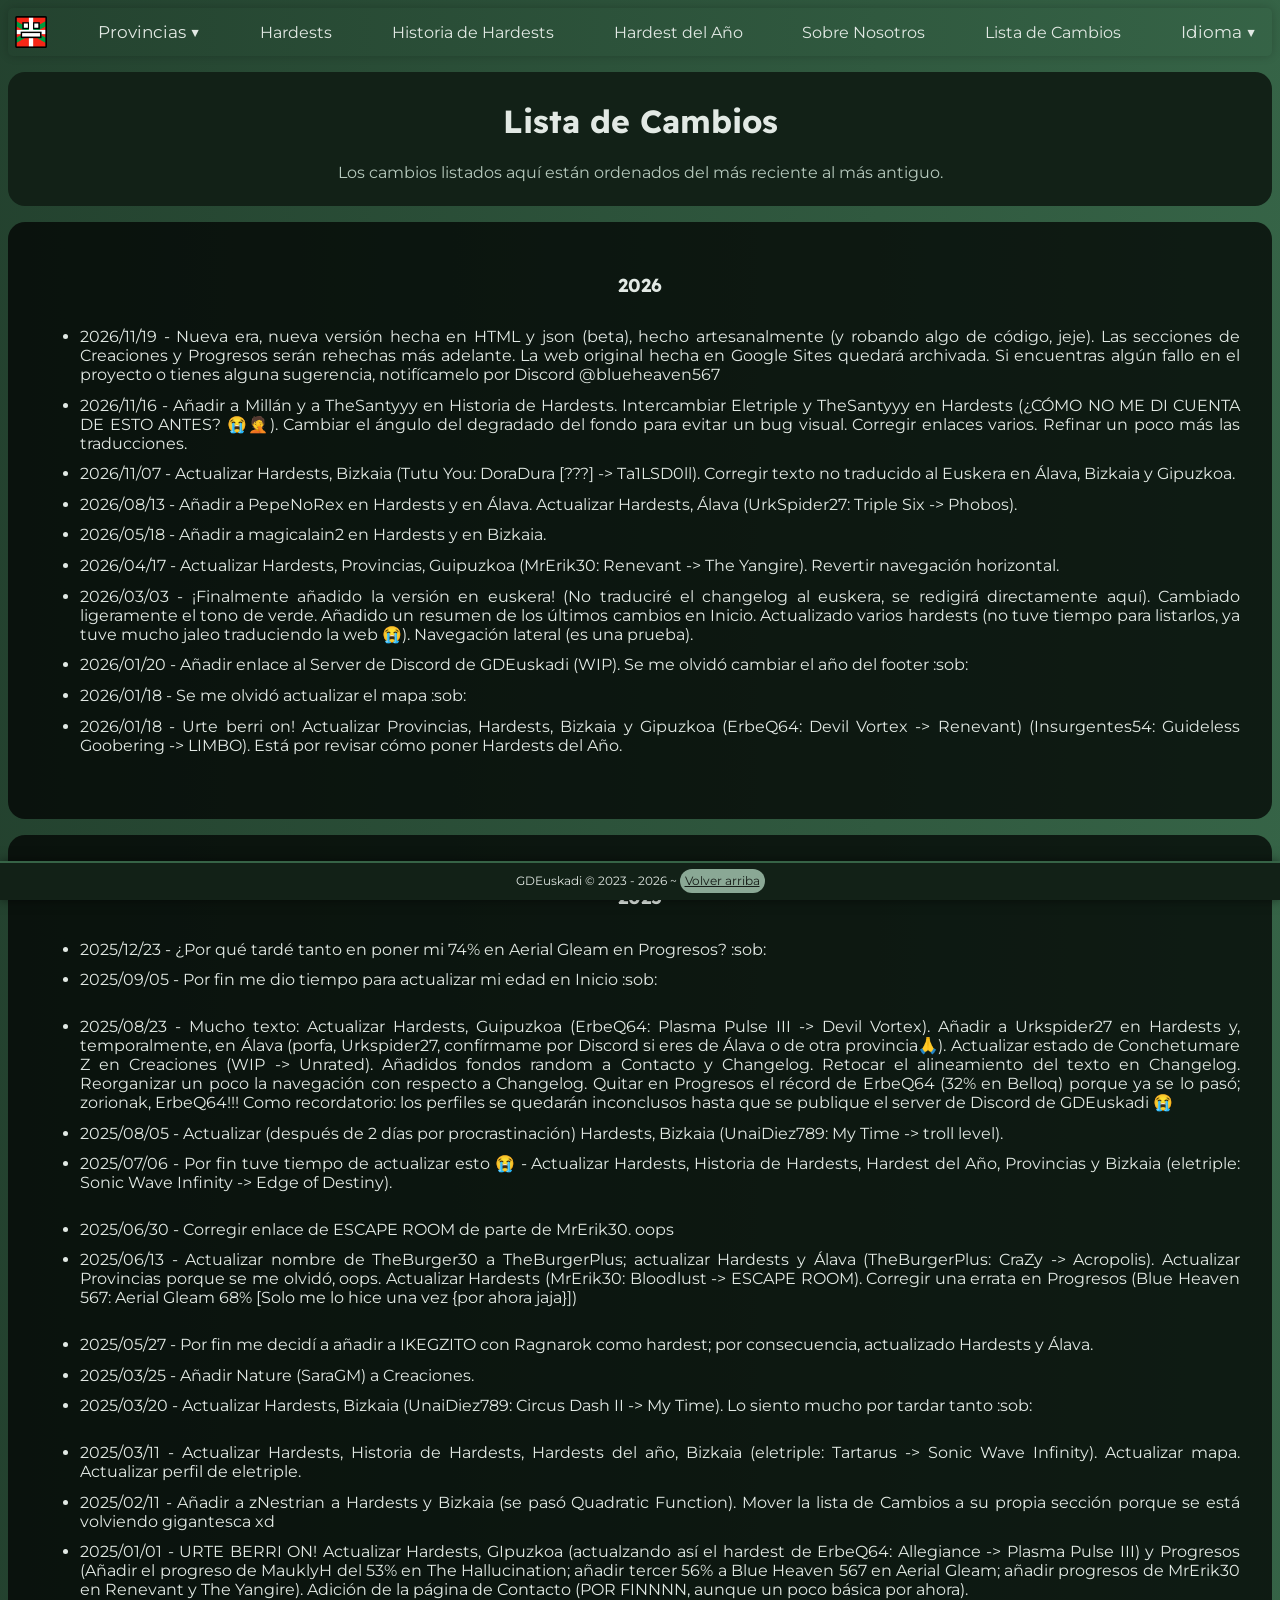
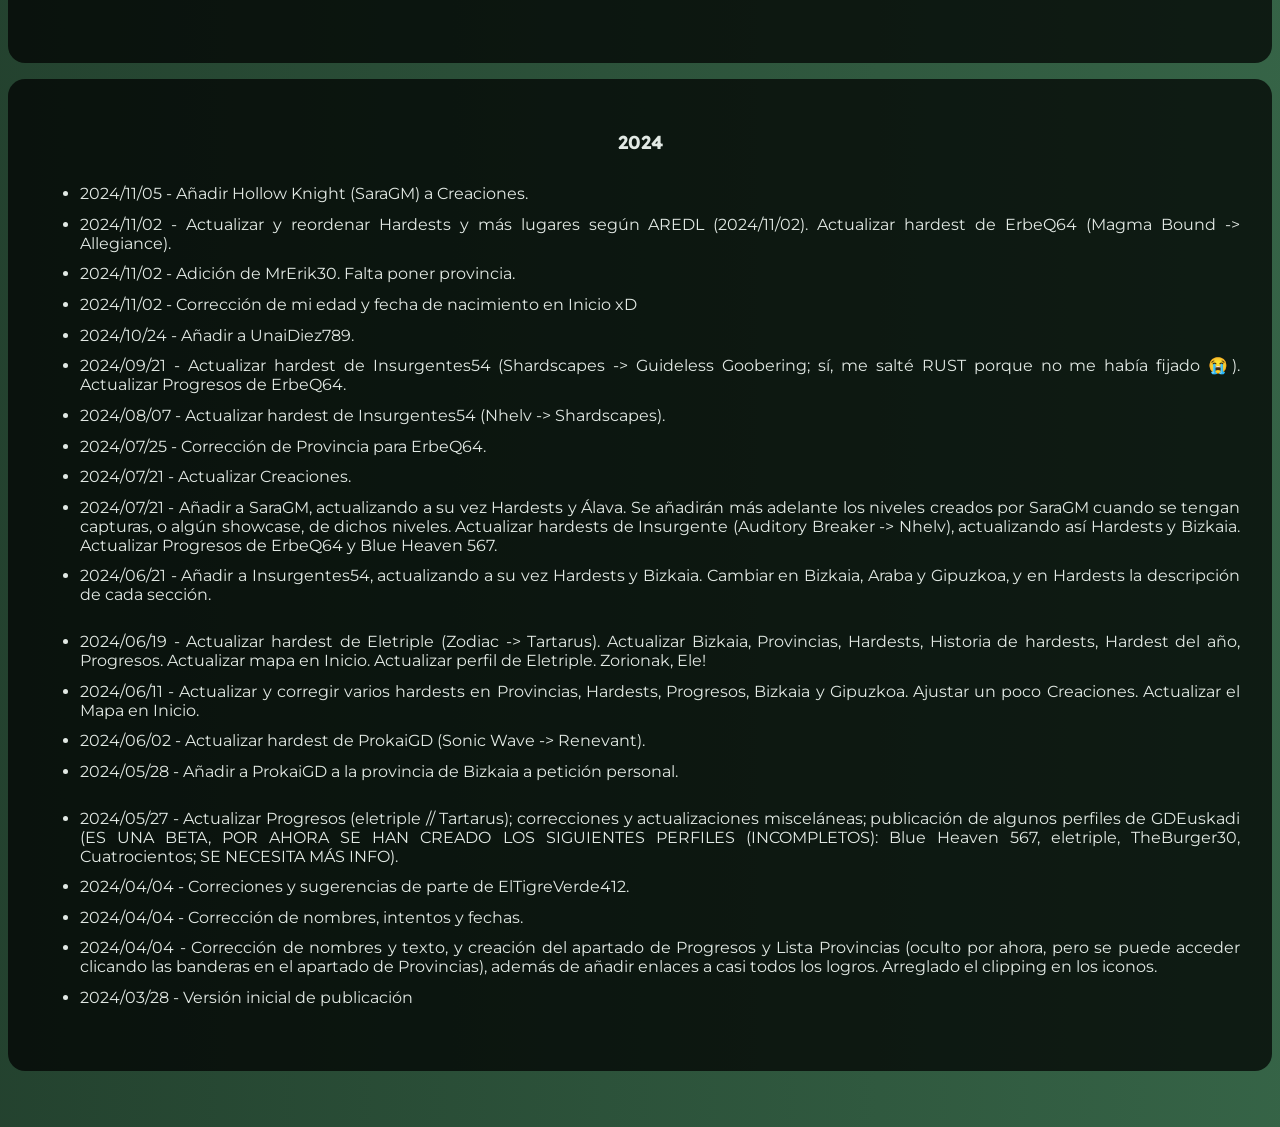
<file: changelog.html>
<!DOCTYPE html lang="es">
<head>
    <meta charset="utf-8">
    <meta name="viewport" content="width=device-width, initial-scale=1.0">
    <script src="langScript.js" defer></script>
    <title>GD Euskadi</title>
    <link rel="stylesheet" href="styles.css">
    <link rel="stylesheet" href="styles-nav.css">
    <link rel="stylesheet" href="styles-lists.css">
    <link rel="icon" href="img/gdeus-logo.ico">
    <link rel="stylesheet" href="https://fonts.googleapis.com/css2?family=Material+Symbols+Rounded:opsz,wght,FILL,GRAD@24,400,1,0&icon_names=arrow_drop_down" />
    <!--
-->
</head>
<body>
    <span id="gora"></span>
    <!-- BARRA DE ARRIBA -->
    <div class="nav-arriba" id="navArriba">
        <a href="index.html" class="active">
            <img src="img/gdeus-logo.png" alt="Logo" class="logo">
            <span data-lang-key="nav-main-page">Página Principal</span></a>
        <div class="dropdown">
        <button class="dropbtn" data-lang-key="nav-prov-page">Provincias</button>
            <div class="dropdown-content">
                <a href="prov-a.html" data-lang-key="prov-a">Álava</a>
                <a href="prov-b.html" data-lang-key="prov-b">Vizcaya</a>
                <a href="prov-g.html" data-lang-key="prov-g">Gipuzkoa</a>
                <a href="prov-n.html" data-lang-key="prov-n">Navarra</a>
                <a href="prov-l.html" data-lang-key="prov-l">Lapurdi</a>
                <a href="prov-nb.html" data-lang-key="prov-nb">Navarra Baja</a>
                <a href="prov-z.html" data-lang-key="prov-z">Zubero</a>
                <!--
                -->
            </div>
        </div>
        <a href="hardests.html" data-lang-key="nav-hardests-page">Lista de Hardests</a>
        <a href="hardests-hist.html" data-lang-key="nav-hardests-hist-page">Historia de Hardests</a>
        <a href="hardests-oty.html" data-lang-key="nav-hardests-oty-page">Hardests del Año</a>
        <a href="creations.html" data-lang-key="nav-creations-page" class="unfinished">Creaciones</a>
        <a href="contact.html" data-lang-key="nav-contact-page">Sobre nosotros</a>
        <a href="changelog.html" data-lang-key="changelog-title">Lista de Cambios</a>
        <div class="dropdown">
        <button class="dropbtn" data-lang-key="lang-select">Idioma</button>
            <div class="dropdown-content">
                <a href="#" id="btn-es" class="lang-btn lang-es">Español</a>
                <a href="#" id="btn-eu" class="lang-btn lang-eu">Euskera</a>
            </div>
        </div>
        <a href="javascript:void(0);" class="icon" onclick="myFunction()">&#9776;</a>
    </div>
    <!-- INICIO DEL CONTENIDO PA -->

    <div class="buffer"></div>
    <!-- PORTADA -->
    <div class="list-header rou">
        <h1 data-lang-key="changelog-title">Lista de Cambios</h1>
        <p data-lang-key="changelog-desc">Los cambios listados aquí están ordenados del más reciente al más antiguo.</p>
    </div>

    <!-- CHANGELOG -->
    <div class="list-item rou">
        <div class="no-bg-filter">
            <div class="left">
                <h3>2026</h3>
            </div>
            <div class="centre">
                <ul class="changelog-list">
                    <li>2026/11/19 - Nueva era, nueva versión hecha en HTML y json (beta), hecho artesanalmente (y robando algo de código, jeje). Las secciones de Creaciones y Progresos serán rehechas más adelante. La web original hecha en Google Sites quedará archivada. Si encuentras algún fallo en el proyecto o tienes alguna sugerencia, notifícamelo por Discord @blueheaven567</li>
                    <li>2026/11/16 - Añadir a Millán y a TheSantyyy en Historia de Hardests. Intercambiar Eletriple y TheSantyyy en Hardests (¿CÓMO NO ME DI CUENTA DE ESTO ANTES? 😭🤦). Cambiar el ángulo del degradado del fondo para evitar un bug visual. Corregir enlaces varios. Refinar un poco más las traducciones.</li>
                    <li>2026/11/07 - Actualizar Hardests, Bizkaia (Tutu You: DoraDura [???] -> Ta1LSD0ll). Corregir texto no traducido al Euskera en Álava, Bizkaia y Gipuzkoa.</li>
                    <li>2026/08/13 - Añadir a PepeNoRex en Hardests y en Álava. Actualizar Hardests, Álava (UrkSpider27: Triple Six -> Phobos).</li>
                    <li>2026/05/18 - Añadir a magicalain2 en Hardests y en Bizkaia.</li>
                    <li>2026/04/17 - Actualizar Hardests, Provincias, Guipuzkoa (MrErik30: Renevant -> The Yangire). Revertir navegación horizontal.</li>
                    <li>2026/03/03 - ¡Finalmente añadido la versión en euskera! (No traduciré el changelog al euskera, se redigirá directamente aquí). Cambiado ligeramente el tono de verde. Añadido un resumen de los últimos cambios en Inicio. Actualizado varios hardests (no tuve tiempo para listarlos, ya tuve mucho jaleo traduciendo la web 😭). Navegación lateral (es una prueba).</li>
                    <li>2026/01/20 - Añadir enlace al Server de Discord de GDEuskadi (WIP). Se me olvidó cambiar el año del footer :sob:</li>
                    <li>2026/01/18 - Se me olvidó actualizar el mapa :sob:</li>
                    <li>2026/01/18 - Urte berri on! Actualizar Provincias, Hardests, Bizkaia y Gipuzkoa (ErbeQ64: Devil Vortex -> Renevant) (Insurgentes54: Guideless Goobering -> LIMBO). Está por revisar cómo poner Hardests del Año.</li>
                </ul>
            </div>
        </div>
    </div>

    <div class="list-item rou">
        <div class="no-bg-filter">
            <div class="left">
                <h3>2025</h3>
            </div>
            <div class="centre">
                <ul class="changelog-list">
                    <li>2025/12/23 - ¿Por qué tardé tanto en poner mi 74% en Aerial Gleam en Progresos? :sob:</li>
                    <li>2025/09/05 - Por fin me dio tiempo para actualizar mi edad en Inicio :sob:</p>
                    <li>2025/08/23 - Mucho texto: Actualizar Hardests, Guipuzkoa (ErbeQ64: Plasma Pulse III -> Devil Vortex). Añadir a Urkspider27 en Hardests y, temporalmente, en Álava (porfa, Urkspider27, confírmame por Discord si eres de Álava o de otra provincia🙏). Actualizar estado de Conchetumare Z en Creaciones (WIP -> Unrated). Añadidos fondos random a Contacto y Changelog. Retocar el alineamiento del texto en Changelog. Reorganizar un poco la navegación con respecto a Changelog. Quitar en Progresos el récord de ErbeQ64 (32% en Belloq) porque ya se lo pasó; zorionak, ErbeQ64!!! Como recordatorio: los perfiles se quedarán inconclusos hasta que se publique el server de Discord de GDEuskadi 😭</li>
                    <li>2025/08/05 - Actualizar (después de 2 días por procrastinación) Hardests, Bizkaia (UnaiDiez789: My Time -> troll level).</li>
                    <li>2025/07/06 - Por fin tuve tiempo de actualizar esto 😭 - Actualizar Hardests, Historia de Hardests, Hardest del Año, Provincias y Bizkaia (eletriple: Sonic Wave Infinity -> Edge of Destiny).</p>
                    <li>2025/06/30 - Corregir enlace de ESCAPE ROOM de parte de MrErik30. oops</li>
                    <li>2025/06/13 - Actualizar nombre de TheBurger30 a TheBurgerPlus; actualizar Hardests y Álava (TheBurgerPlus: CraZy -> Acropolis). Actualizar Provincias porque se me olvidó, oops. Actualizar Hardests (MrErik30: Bloodlust -> ESCAPE ROOM). Corregir una errata en Progresos (Blue Heaven 567: Aerial Gleam 68% [Solo me lo hice una vez {por ahora jaja}])</p>
                    <li>2025/05/27 - Por fin me decidí a añadir a IKEGZITO con Ragnarok como hardest; por consecuencia, actualizado Hardests y Álava.</li>
                    <li>2025/03/25 - Añadir Nature (SaraGM) a Creaciones.</li>
                    <li>2025/03/20 - Actualizar Hardests, Bizkaia (UnaiDiez789: Circus Dash II -> My Time). Lo siento mucho por tardar tanto :sob:</p>
                    <li>2025/03/11 - Actualizar Hardests, Historia de Hardests, Hardests del año, Bizkaia (eletriple: Tartarus -> Sonic Wave Infinity). Actualizar mapa. Actualizar perfil de eletriple.</li>
                    <li>2025/02/11 - Añadir a zNestrian a Hardests y Bizkaia (se pasó Quadratic Function). Mover la lista de Cambios a su propia sección porque se está volviendo gigantesca xd</li>
                    <li>2025/01/01 - URTE BERRI ON! Actualizar Hardests, GIpuzkoa (actualzando así el hardest de ErbeQ64: Allegiance -> Plasma Pulse III) y Progresos (Añadir el progreso de MauklyH del 53% en The Hallucination; añadir tercer 56% a Blue Heaven 567 en Aerial Gleam; añadir progresos de MrErik30 en Renevant y The Yangire). Adición de la página de Contacto (POR FINNNN, aunque un poco básica por ahora).</li>
                </ul>
            </div>
        </div>
    </div>

<div class="list-item rou">
        <div class="no-bg-filter">
            <div class="left">
                <h3>2024</h3>
            </div>
            <div class="centre">
                <ul class="changelog-list">
                    <li>2024/11/05 - Añadir Hollow Knight (SaraGM) a Creaciones.</li>
                    <li>2024/11/02 - Actualizar y reordenar Hardests y más lugares según AREDL (2024/11/02). Actualizar hardest de ErbeQ64 (Magma Bound -> Allegiance).</li>
                    <li>2024/11/02 - Adición de MrErik30. Falta poner provincia.</li>
                    <li>2024/11/02 - Corrección de mi edad y fecha de nacimiento en Inicio xD</li>
                    <li>2024/10/24 - Añadir a UnaiDiez789.</li>
                    <li>2024/09/21 -  Actualizar hardest de Insurgentes54 (Shardscapes -> Guideless Goobering; sí, me salté RUST porque no me había fijado 😭). Actualizar Progresos de ErbeQ64.</li>
                    <li>2024/08/07 - Actualizar hardest de Insurgentes54 (Nhelv -> Shardscapes).</li>
                    <li>2024/07/25 - Corrección de Provincia para ErbeQ64.</li>
                    <li>2024/07/21 - Actualizar Creaciones.</li>
                    <li>2024/07/21 - Añadir a SaraGM, actualizando a su vez Hardests y Álava. Se añadirán más adelante los niveles creados por SaraGM cuando se tengan capturas, o algún showcase, de dichos niveles. Actualizar hardests de Insurgente (Auditory Breaker -> Nhelv), actualizando así Hardests y Bizkaia. Actualizar Progresos de ErbeQ64 y Blue Heaven 567. </li>
                    <li>2024/06/21 - Añadir a Insurgentes54, actualizando a su vez Hardests y Bizkaia. Cambiar en Bizkaia, Araba y Gipuzkoa, y en Hardests la descripción de cada sección.</p>
                    <li>2024/06/19 - Actualizar hardest de Eletriple (Zodiac -> Tartarus). Actualizar Bizkaia, Provincias, Hardests, Historia de hardests, Hardest del año, Progresos. Actualizar mapa en Inicio. Actualizar perfil de Eletriple. Zorionak, Ele!</li>
                    <li>2024/06/11 - Actualizar y corregir varios hardests en Provincias, Hardests, Progresos, Bizkaia y Gipuzkoa. Ajustar un poco Creaciones. Actualizar el Mapa en Inicio.</li>
                    <li>2024/06/02 - Actualizar hardest de ProkaiGD (Sonic Wave -> Renevant).</li>
                    <li>2024/05/28 - Añadir a ProkaiGD a la provincia de Bizkaia a petición personal.</p>
                    <li>2024/05/27 - Actualizar Progresos (eletriple // Tartarus); correcciones y actualizaciones misceláneas; publicación de algunos perfiles de GDEuskadi (ES UNA BETA, POR AHORA SE HAN CREADO LOS SIGUIENTES PERFILES (INCOMPLETOS): Blue Heaven 567, eletriple, TheBurger30, Cuatrocientos; SE NECESITA MÁS INFO).</li>
                    <li>2024/04/04 - Correciones y sugerencias de parte de ElTigreVerde412.</li>
                    <li>2024/04/04 - Corrección de nombres, intentos y fechas.</li>
                    <li>2024/04/04 - Corrección de nombres y texto, y creación del apartado de Progresos y Lista Provincias (oculto por ahora, pero se puede acceder clicando las banderas en el apartado de Provincias), además de añadir enlaces a casi todos los logros. Arreglado el clipping en los iconos.</li>
                    <li>2024/03/28 - Versión inicial de publicación</li>
                </ul>
            </div>
        </div>
    </div>

    <!-- PIE DE PÁGINA -->
    <footer>
        <p>GDEuskadi &copy; 2023 - <span id="curry"></span> ~ <a href="#gora" class="gora" data-lang-key="gora">Volver arriba</a></p>
    </footer>
    <div class="buffer low"></div>
    <!-- SCRIPT PARA BARRA RESPONSIVA -->
    <script>
        function myFunction() {
            var x = document.getElementById("navArriba");
            if (x.className === "nav-arriba") {
                x.className += " responsive";
            } else {
                x.className = "nav-arriba";
            }
        }
    </script>
    <!-- SCRIPT PARA ACTUALIZAR AÑO ACTUAL -->
    <script>
        document.getElementById("curry").innerHTML = new Date().getFullYear();
    </script>
</body>
</file>
<file: styles.css>
@import url('https://fonts.googleapis.com/css2?family=Montserrat:ital,wght@0,100..900;1,100..900&family=Readex+Pro:wght@160..700&display=swap');

:root {
    --col: 142;
    --dc1: hsl(var(--col),30%,10%);
    --dc2: hsl(var(--col),30%,20%);
    --dc3: hsl(var(--col),30%,30%);
    --df1: hsl(var(--col),15%,90%);
    --df2: hsl(var(--col),15%,75%);
    --lc1: hsl(var(--col),30%,70%);
    --lc2: hsl(var(--col),15%,60%);
    --lf1: hsl(var(--col),15%,10%);
    --lf2: hsl(var(--col),15%,20%);
}

html { scroll-behavior: smooth; }

body {
    background-color: var(--dc2);
    background: linear-gradient(270deg,var(--dc3) 0%, var(--dc2) 100%);
    font-family: "Montserrat", sans-serif;
    color: var(--df1);
    user-select: none;
}

.unfinished {
    display: none !important;
}

article {
    padding: 0 1em;
}

h1, h2, h3, h4, h5, h6 {
    font-family: "Readex Pro",sans-serif;
}

a, a:visited {
    color: /*var(--df1)*/ inherit;
    text-decoration: underline;
}

header {
    background-color: var(--dc1);
    display: flex;
    justify-content: space-between;
    width: 100%;
    top: 0px;
    left: 0px;
    position: fixed;
}

.buffer {
    height: 1em;
}

.low {
    padding: 0.5em;
}

.logo {
    height: 2rem;
    transition: 0.2s;
}

.topnav a:hover .logo {
    transform:rotate(5deg) scale(121%);
}

#gora {
    position: absolute;
    top: 0px;
}

footer {
    background-color: var(--dc1);
    font-size: 0.727em;
    position: fixed;
    bottom: 0px;
    left: 0px;
    width: 100%;
    text-align: center;
    border-top: 2px solid var(--dc3);
    box-shadow: 0 0px 10px 0 rgba(0, 0, 0, 0.5);
    z-index: 100;
}

.gora, .gora:visited {
    background-color: var(--lc2);
    color: var(--lf1);
    border-radius: 500px;
    padding: 5px;
}

.gora:hover {
    background-color: var(--lc1);
}

.low {
    padding: 1em;
}

.changelog-list {
    text-align: justify;
}

.changelog-list li {
    padding-top: 0.727rem;
}

@media screen and (max-width: 1100px) {
    .home-main {
        display: flex;
        flex-direction: column;
    }
    .home-main .left, .home-main .right {
        width: 100%;
    }
    /*
    */
    footer {
        padding-bottom: 2em;
    }
    footer p, footer p * {
        font-size: 1rem;
    }
     .low {
        padding: 2.5em;
    }
}
</file>
<file: styles-nav.css>
/* Add a black background color to the top navigation */
.nav-arriba {
  overflow: hidden;
  box-shadow: 0 0 10px rgba(0,0,0,0.2);
  border-radius: 5px;
  padding: 0;
}

.nav-arriba a span {
  display: none;
}

.nav-arriba a:has(.logo) {
  border-radius: 5px;
  padding: 7px;
}

/* Style the links inside the navigation bar */
.nav-arriba a {
  float: left;
  display: block;
  color: inherit;
  text-align: center;
  padding: 14px 16px;
  text-decoration: none;
  font-size: 1em;
}

/* Add an active class to highlight the current page */
/*
.active {
  background-color: var(--dc2);
  color: var(--df1);
}
*/
/* Hide the link that should open and close the nav-arriba on small screens */
.nav-arriba .icon {
  display: none;
  border-radius: 5px;
  margin-right: 5px;
}

/* Dropdown container - needed to position the dropdown content */
.dropdown {
  float: left;
  overflow: hidden;
}

/* Style the dropdown button to fit inside the nav-arriba */
.dropdown .dropbtn {
  font-size: 17px;
  border: none;
  outline: none;
  color: var(--df1);
  padding: 14px 16px;
  background-color: inherit;
  font-family: inherit;
  margin: 0;
}

/* Style the dropdown content (hidden by default) */
.dropdown-content {
  display: none;
  position: absolute;
  background-color: var(--dc3);
  color: var(--df1);
  min-width: auto;
  box-shadow: 0px 8px 16px 0px rgba(0,0,0,0.2);
  z-index: 1;
  border-radius: 0 0px 5px 5px;
}

/* Style the links inside the dropdown */
.dropdown-content a {
  float: none;
  color: var(--df2);
  padding: 12px 16px;
  text-decoration: none;
  display: block;
  text-align: left;
  border: none;
  font-size: 1rem;
}

/* Add a dark background on nav-arriba links and the dropdown button on hover */
@media screen and (min-width: 1279px) {
.nav-arriba a:hover, .dropdown:hover .dropbtn {
  background-color: var(--lc1);
  color: var(--lf1);
  border-radius: 5px;
}
}
.dropdown:hover .dropdown-content {
  display: block;
  z-index: 1000;
      border-left: 5px solid var(--lc1);
}

.dropdown:hover .dropbtn {
  background-color: var(--lc1);
  color: var(--lf1);
  border-radius: 5px;
  border-radius: 5px 5px 5px 0;
}

/* Add a grey background to dropdown links on hover */
.dropdown-content a:hover, .dropdown-content .active {
  background-color: var(--lc1);
  color: var(--lf1);
  border-radius: 0;
}

.dropdown-content a:hover:last-of-type, .dropdown-content .active:last-of-type {
    border-radius: 0 0px 5px 0px;
}

/* Show the dropdown menu when the user moves the mouse over the dropdown button */

.nav-arriba {
  display: flex;
    align-items: center;
    flex-direction: row;
    justify-content: space-between;
    flex-wrap: nowrap;
}
/* COSAS DE CSS CUANDO ESTÁ EN FORMATO MÓVIL */
@media screen and (max-width: 1279px) {
  .nav-arriba a:not(:first-child), .dropdown .dropbtn {
    display: none;
  }
  .nav-arriba a.icon {
    float: right;
    display: block;
    padding: 14px 16px;
  }

  .nav-arriba.responsive {position: relative;
  display: flex;
  position: relative;
  flex-direction: column;}
  .nav-arriba.responsive a.icon {
    position: relative;
    top: 0;
    text-align: center;
  }
  .nav-arriba.responsive a {
    float: none;
    display: block;
    width: 100%;
  }
  .nav-arriba.responsive .dropdown{float: none; width: 100%;}
  .nav-arriba.responsive .dropdown-content {position: relative;}
  .nav-arriba.responsive .dropdown .dropbtn {
    display: block;
    width: 100%;
    border-radius: 5px 5px 0 0;
  }
}
</file>
<file: styles-lists.css>
.rou {
    border-radius: 17px;
}

.list-header {
    background-color: var(--dc1);
    text-align: center;
    padding: 0.5em;
}

.list-header p {
    color: var(--df2);
}

.mini {
    font-size: 0.727em;
    color: var(--df2);
}

.list-item * a {
    text-decoration: underline;
}

/* Niveles */
.ragnarok {
    background-image: url(https://levelthumbs.prevter.me/thumbnail/55624478/high);
}

.rage {
    background-image: url(https://levelthumbs.prevter.me/thumbnail/53878361/high);
}

.triplesix {
background-image: url(https://levelthumbs.prevter.me/thumbnail/56460850/high);
}
.acu {
background-image: url(https://levelthumbs.prevter.me/thumbnail/61079355/high);
}
.acropolis {
background-image: url(https://levelthumbs.prevter.me/thumbnail/5155022/high);
}
.eod {
background-image: url(https://levelthumbs.prevter.me/thumbnail/89187968/high);
}
.limbo {
background-image: url(https://levelthumbs.prevter.me/thumbnail/86084399/high);
}
.renevant {
background-image: url(https://levelthumbs.prevter.me/thumbnail/58161496/high);
}
.digitaldescent {
background-image: url(https://levelthumbs.prevter.me/thumbnail/37456092/high);
}
.quantumprocessing {
background-image: url(https://levelthumbs.prevter.me/thumbnail/38235367/high);
}
.quadraticfunction {
background-image: url(https://levelthumbs.prevter.me/thumbnail/105290756/high);
}
.doradura {
background-image: url(https://levelthumbs.prevter.me/thumbnail/77114615/high);
}
.hypersonic {
background-image: url(https://levelthumbs.prevter.me/thumbnail/30219145/high);
}
.niwa {
background-image: url(https://levelthumbs.prevter.me/thumbnail/87425029/high);
}
.trolllevel {
background-image: url(https://levelthumbs.prevter.me/thumbnail/76196489/high);
}
.theyangire {
background-image: url(https://levelthumbs.prevter.me/thumbnail/110500920/high);
}
.stormingsummit {
background-image: url(https://levelthumbs.prevter.me/thumbnail/76653933/high);
}
.supersonic {
background-image: url(https://levelthumbs.prevter.me/thumbnail/4706930/high);
}
.deceptiondive {
background-image: url(https://levelthumbs.prevter.me/thumbnail/34379100/high);
}
.bloodbath {
background-image: url(https://levelthumbs.prevter.me/thumbnail/10565740/high);
}
.artificialascent {
background-image: url(https://levelthumbs.prevter.me/thumbnail/27122654/high);
}
.freedom08 {
background-image: url(https://levelthumbs.prevter.me/thumbnail/55274070/high);
}
.sonicwave {
background-image: url(https://levelthumbs.prevter.me/thumbnail/26681070/high);
}
.sonicwaver {
background-image: url(https://levelthumbs.prevter.me/thumbnail/68688849/high);
}
.arcticlights {
background-image: url(https://levelthumbs.prevter.me/thumbnail/52919433/high);
}
.lucidnightmares {
background-image: url(https://levelthumbs.prevter.me/thumbnail/52310333/high);
}
.zodiac {
background-image: url(https://levelthumbs.prevter.me/thumbnail/52374843/high);
}
.tartarus {
background-image: url(https://levelthumbs.prevter.me/thumbnail/59075347/high);
}
.sonicwavei {
background-image: url(https://levelthumbs.prevter.me/thumbnail/69685815/high);
}
.climax {
background-image: url(https://levelthumbs.prevter.me/thumbnail/95049815/high);
}
.aerialgleam {
background-image: url(https://levelthumbs.prevter.me/thumbnail/79771070/high);
}
.phobos {
background-image: url(https://levelthumbs.prevter.me/thumbnail/19759411/high);
}
.ninecirclesxii {
background-image: url(https://levelthumbs.prevter.me/thumbnail/13703326/high);
}
.subsonic {
background-image: url(https://levelthumbs.prevter.me/thumbnail/33387622/high);
}
.fusionz {
background-image: url(https://levelthumbs.prevter.me/thumbnail/59933468/high);
}
.sonicwaveuniverse {
background-image: url(https://levelthumbs.prevter.me/thumbnail/112133114/high);
}
.allegiance {
background-image: url(https://levelthumbs.prevter.me/thumbnail/20761188/high);
}
.ditchedmachine {
background-image: url(https://levelthumbs.prevter.me/thumbnail/4192768/high);
}
.throughthedecay {
background-image: url(https://levelthumbs.prevter.me/thumbnail/114933189/high);
}
.firework {
background-image: url(https://levelthumbs.prevter.me/thumbnail/75206202/high);
}
.shardscapes {
background-image: url(https://levelthumbs.prevter.me/thumbnail/79997992/high);
}
.ta1lsd0ll {
background-image: url(https://levelthumbs.prevter.me/thumbnail/115151904/high);
}



.list-item {
    position: relative;
    overflow: hidden;
    margin-top: 1em;
    background-attachment: scroll;
    background-position: center;
    background-size: cover;
}

.list-item::before {
    content: "";
    width: 100%;
    height: 100%;
    position: absolute;
    background-color: rgba(0, 0, 0, 0.727);
    z-index: 0;
}

.no-bg-filter {
    position: relative;
    color: var(--df1);
    text-align: center;
    padding: 2em;
    margin-bottom: 1em;
    filter: none;
    z-index: 2;
}

.list-item * img {
    height: 5em;
}

.list-prov-flag {
    border-radius: 17px;
    overflow: hidden;
    margin-left: 1em;
}

.smal {
    width: 7em;
    margin-left: auto;
}

.blue-thumbnail {
  position: relative;
  overflow: hidden;
  margin-bottom: 1em;
}
.blue-thumbnail::before {
    content: "";
    width: 100%;
    height: 100%;
    position: absolute;
    background-image: url("https://levelthumbs.prevter.me/thumbnail/53878361/high");
    background-attachment: scroll;
    background-position: center;
    background-size: cover;
    border-radius: 17px;
    filter: brightness(0.5);
    -webkit-filter: brightness(0.5);
    z-index: 0;
}
</file>
